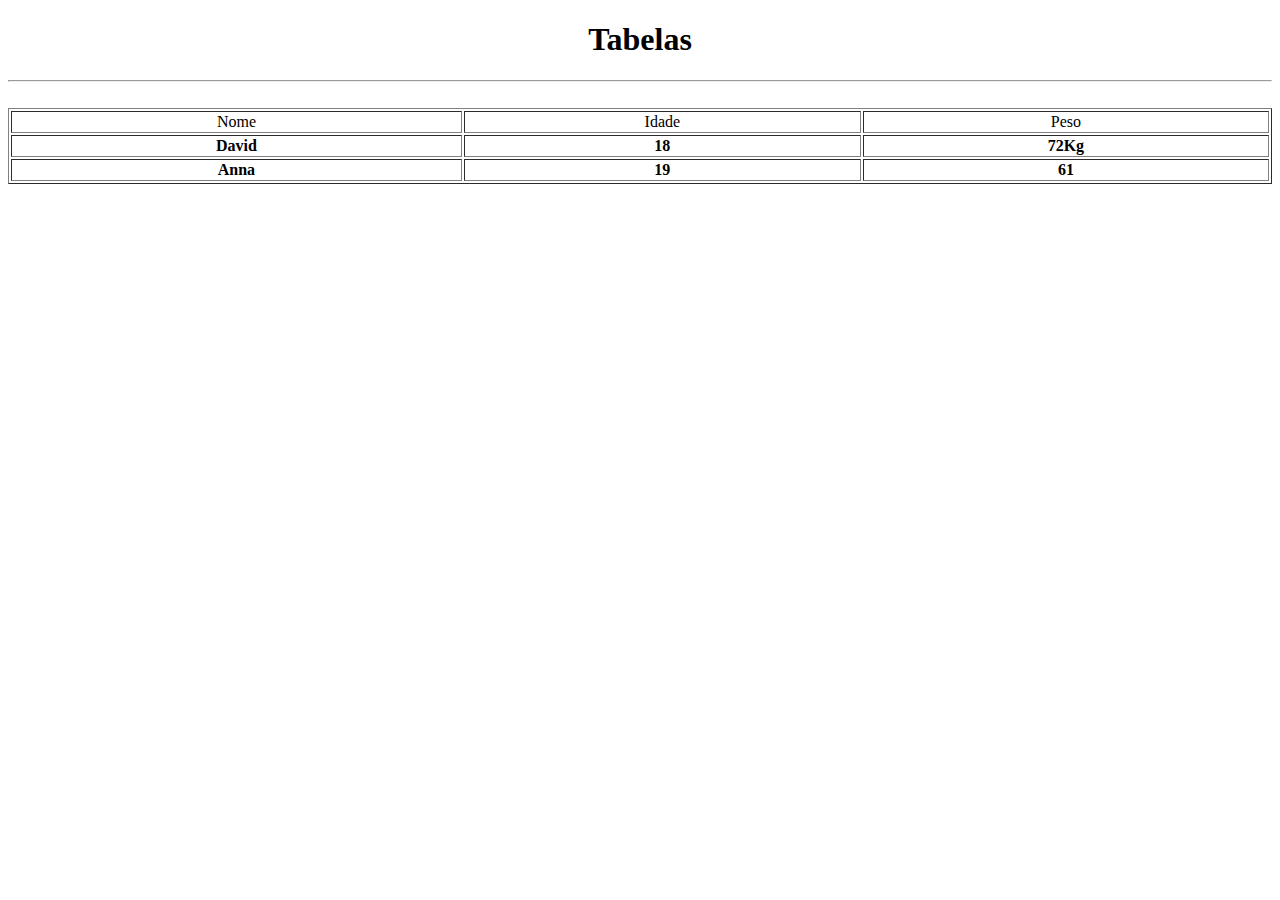
<file: index.html>
<!DOCTYPE html>
<html lang="pt-br">
<head>
    <meta charset="UTF-8">
    <meta name="viewport" content="width=device-width, initial-scale=1.0">
    <title>Aprendizagem</title>
    <link rel="stylesheet" href="style.css">
</head>
<body>


<h1>Tabelas</h1>
<hr>
<br>

<table width="100%" border="1" style="text-align: center;">
    <tr>
        <td>Nome</td>
        <td>Idade</td>
        <td>Peso</td>
    </tr>
     <tr>
        <th>David</th>
        <th>18</th>
        <th>72Kg</th>
    </tr>
    <tr>
        <th>Anna</th>
        <th>19</th>
        <th>61</th>
    </tr>
</table>

</body>
</html>
</file>
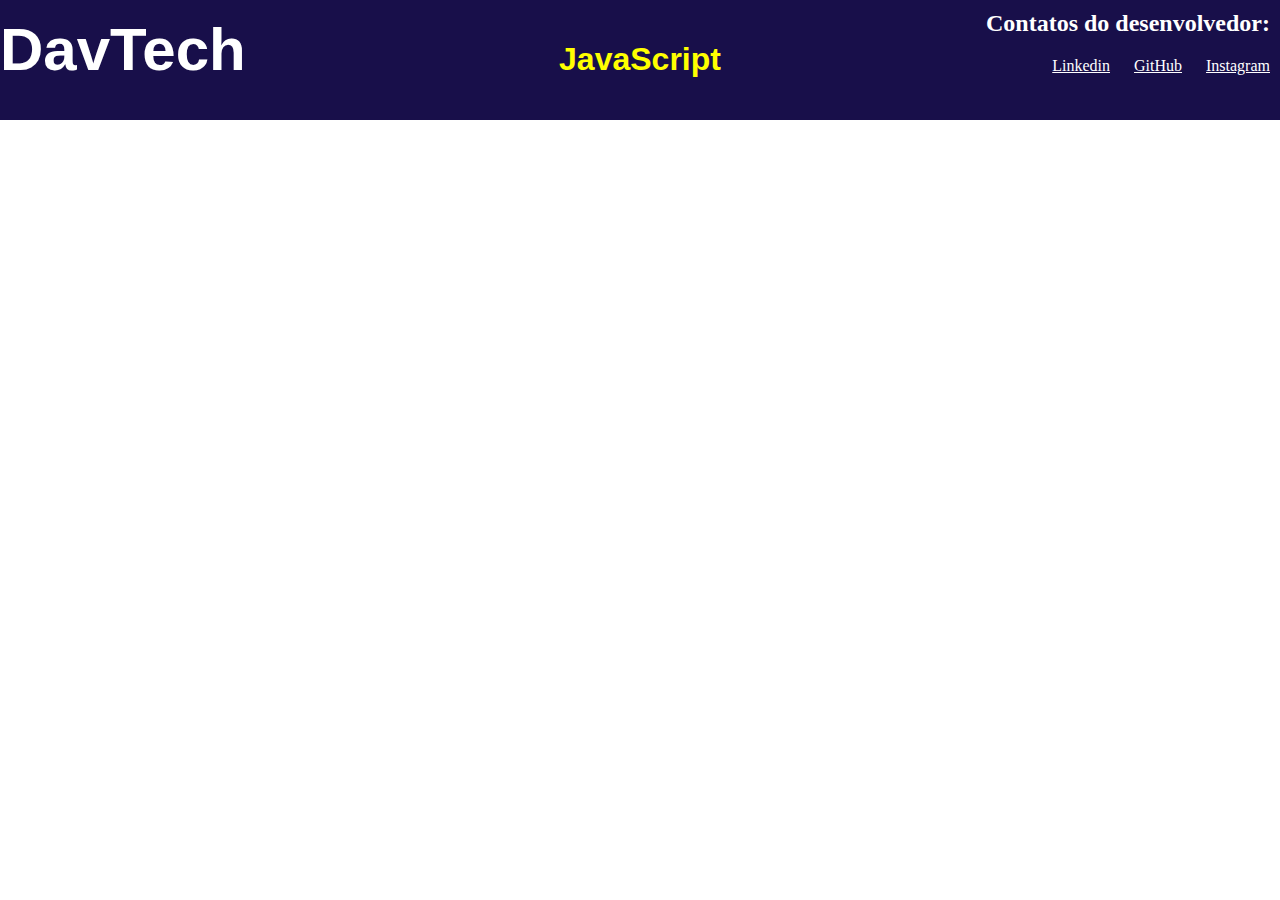
<file: codigos.JS/index.html>
<!DOCTYPE html>
<html lang="pt-br">
<head>
    <meta charset="UTF-8">
    <meta name="viewport" content="width=device-width, initial-scale=1.0">
    <title>DavTech</title>
    <link rel="stylesheet" href="style.css">
</head>
<body>

        <header class="cabecalho">
            <h1>JavaScript</h1>
        </header>

       <div class="contatos">
        <h2>Contatos do desenvolvedor:</h2>
        <a href="#">Linkedin</a>
        <a href="#">GitHub</a>
        <a href="#">Instagram</a>
       </div>

       <div class="logo">
            <h1>DavTech</h1>
       </div>

      
        

     <script src="main.js"></script>
</body>
</html>
</file>
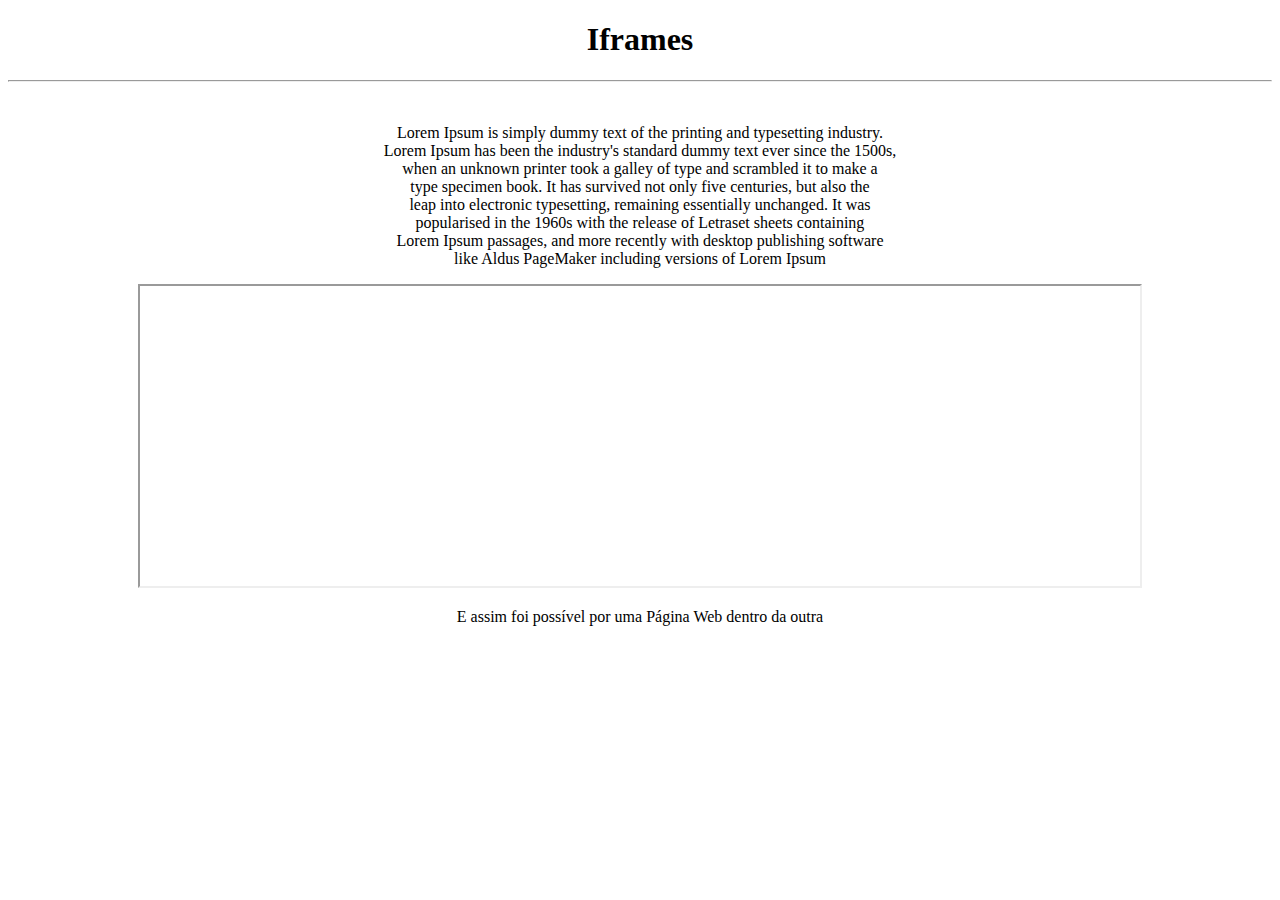
<file: iframes/index.html>
<!DOCTYPE html>
<html lang="pt-br">
<head>
    <meta charset="UTF-8">
    <meta name="viewport" content="width=device-width, initial-scale=1.0">
    <title>Atividade - IFRAMES </title>
    <link rel="stylesheet" href="style.css">
</head>
<body>
    
<h1>Iframes</h1>
<hr>
<br>


<p>
    Lorem Ipsum is simply dummy text of the printing and typesetting industry. <br>
    Lorem Ipsum has been the industry's standard dummy text ever since the 1500s,<br>
     when an unknown printer took a galley of type and scrambled it to make a<br>
      type specimen book. It has survived not only five centuries, but also the<br>
       leap into electronic typesetting, remaining essentially unchanged. It was<br>
       popularised in the 1960s with the release of Letraset sheets containing<br>
     Lorem Ipsum passages, and more recently with desktop publishing software <br>
     like Aldus PageMaker including versions of Lorem Ipsum<br>
<p>


<iframe src="https://blog.betrybe.com/html/iframe-html/" width="1000" height="300" ></iframe>

<p>E assim foi possível por uma Página Web dentro da outra</p>




</body>
</html>
</file>
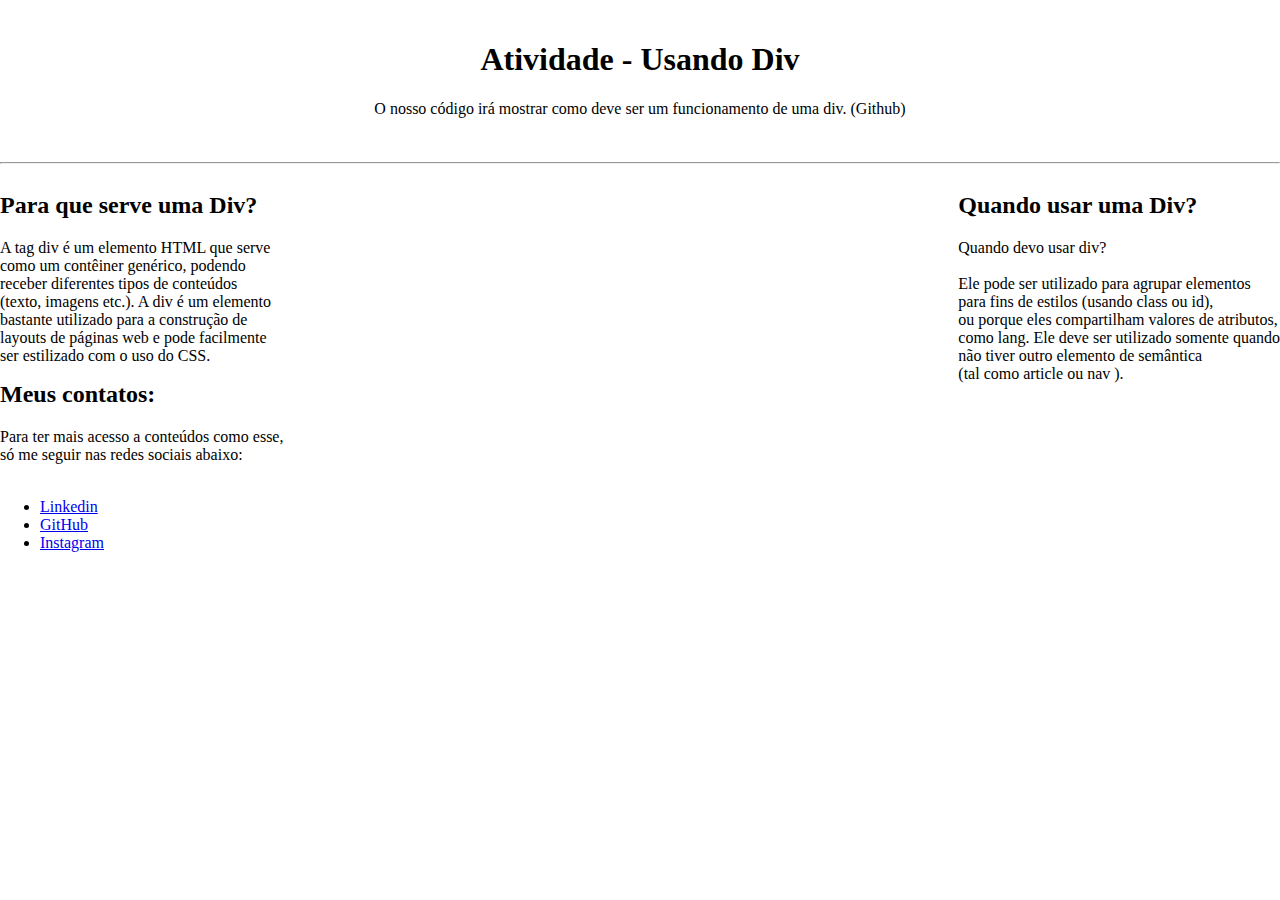
<file: DIVs/DIV.html>
<!DOCTYPE html>
<html lang="pt-br">
<head>
    <meta charset="UTF-8">
    <meta name="viewport" content="width=device-width, initial-scale=1.0">
    <title>div</title>
    <link rel="stylesheet" href="style.css">
</head>
<body>
    
<div class="titulo">
    <h1>Atividade - Usando <strong>Div</strong></h1>
    <p>O nosso código irá mostrar como deve 
    ser um funcionamento de uma div. (Github) </p>
</div>

<hr>

<div class="texto1">
    <h2>Para que serve uma <strong>Div</strong>?</h2>
    <p>
        A tag div é um elemento HTML que serve <br>como 
        um contêiner genérico, podendo <br>receber 
        diferentes tipos de conteúdos <br>(texto, imagens etc.). 
        A div é um elemento<br> bastante utilizado para a 
        construção de <br>layouts de páginas web e pode
         facilmente<br> ser estilizado com o uso do CSS.
    </p>
</div>

<div class="texto2">
    <h2>Quando usar uma <strong>Div?</strong></h2>
    <p>
       Quando devo usar div? <br><br>Ele pode ser utilizado para agrupar
       elementos <br>para fins de estilos (usando class ou id),<br>
       ou porque eles compartilham valores de atributos, <br>
       como lang. Ele deve ser utilizado somente quando<br>
       não tiver outro elemento de semântica <br>
       (tal como article ou nav ).
    </p>
</div>

<br><br>

<div class="contatos">
    <h2>Meus contatos:</h2>
    <p>
        Para ter mais acesso a conteúdos como esse,<br>
         só me seguir nas redes sociais abaixo: <br><br></p>


         <ul>
            <li><a href="https://www.linkedin.com/in/david-henrique-893b6724b/">Linkedin</a></li>
            <li><a href="https://github.com/DavidHenrique2106">GitHub</a></li>
            <li><a href="https://www.instagram.com/david.hlima_/"> Instagram</a></li>
         </ul>
</div>

  <script src="fic.js"></script>
</body>
</html>
</file>
<file: style.css>
h1{
    text-align: center;
}
</file>
<file: codigos.JS/style.css>
*{
    box-sizing: border-box;
}

body{
    margin: 0;
    padding: 0;
}


.cabecalho h1{
    color: yellow;
}

.cabecalho{
    text-align: center;
    font-family: Verdana, Geneva, Tahoma, sans-serif;
    background-color: #180f4a;
    padding: 20px;
}

.contatos{
    text-align: right;
    padding: 10px;
    position: relative;
    top: -140px;
}

.contatos h2{
    color: white;
}

.contatos a{
    padding-left: 20px;
    color: white;
}

.contatos a:hover{
    color: black;
}

.logo h1{
    font-size: 60px;
    font-family: 'Segoe UI', Tahoma, Geneva, Verdana, sans-serif;
    color: white;
    width: 10%;
    position: relative;
    top: -250px; 
}
</file>
<file: iframes/style.css>
h1{
    text-align: center;
}

p{
    text-align: center;
}
</file>
<file: DIVs/style.css>
*{box-sizing: border-box;}

body{margin: 0;}

.titulo{
    text-align: center;
    padding: 20px;
    
}

.texto1{
    float: left;
    width: 50%;
}

.texto2{
    float: right;
}

.contatos{
    
    width: 100%;
    width: 50%;
    
}
</file>
